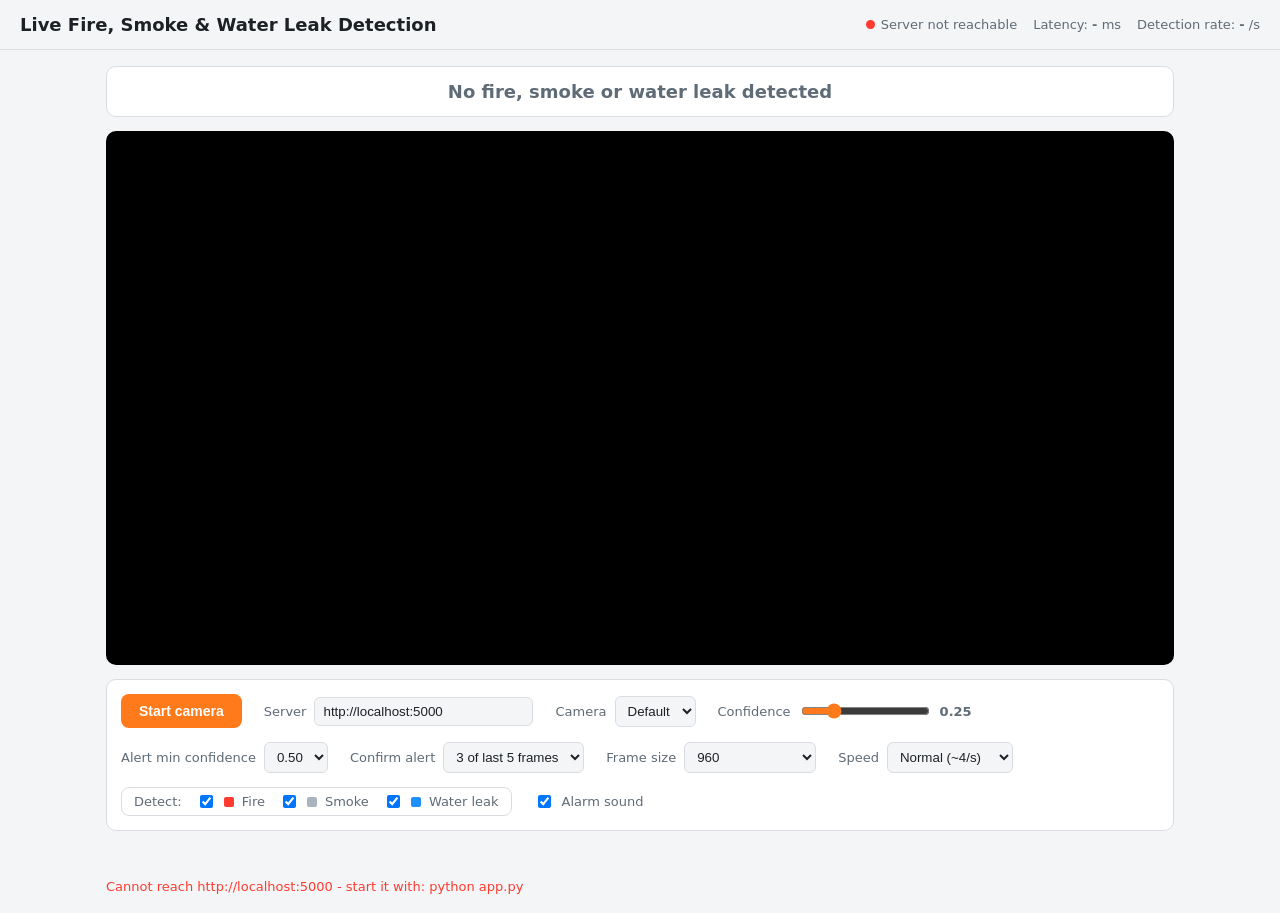
<file: FireSmokeWaterDetection/web/index.html>
<!DOCTYPE html>
<html lang="en">
<head>
<meta charset="UTF-8">
<meta name="viewport" content="width=device-width, initial-scale=1">
<title>Live Fire, Smoke &amp; Water Leak Detection</title>
<style>
  :root {
    --bg: #12151a; --panel: #1b2027; --text: #e8eaed; --muted: #9aa3ad;
    --accent: #ff7a1a; --ok: #3ecf6e; --danger: #ff3b30; --border: #2b323b;
  }
  @media (prefers-color-scheme: light) {
    :root { --bg: #f4f5f7; --panel: #fff; --text: #1d2126; --muted: #5f6b76; --border: #d9dde2; }
  }
  * { box-sizing: border-box; }
  body { margin: 0; font-family: system-ui, Segoe UI, Roboto, sans-serif;
         background: var(--bg); color: var(--text); }
  header { padding: 14px 20px; border-bottom: 1px solid var(--border);
           display: flex; align-items: center; justify-content: space-between; gap: 12px; flex-wrap: wrap; }
  h1 { font-size: 18px; margin: 0; }
  .status { font-size: 13px; color: var(--muted); display: flex; gap: 16px; flex-wrap: wrap; }
  .dot { display: inline-block; width: 9px; height: 9px; border-radius: 50%;
         background: var(--muted); margin-right: 6px; }
  .dot.on { background: var(--ok); } .dot.bad { background: var(--danger); }
  main { max-width: 1100px; margin: 0 auto; padding: 16px; display: grid; gap: 14px; }
  #alert { padding: 14px 18px; border-radius: 10px; font-weight: 700; font-size: 18px;
           text-align: center; background: var(--panel); border: 1px solid var(--border); color: var(--muted); }
  #alert.fire { background: var(--danger); color: #fff; border-color: var(--danger); animation: pulse 0.8s infinite; }
  #alert.smoke { background: #7a8794; color: #fff; border-color: #7a8794; }
  #alert.leak { background: #1e7fe0; color: #fff; border-color: #1e7fe0; animation: pulse 1.2s infinite; }
  @keyframes pulse { 50% { opacity: .65; } }
  .stage { position: relative; background: #000; border-radius: 10px; overflow: hidden; min-height: 200px; }
  video { display: block; width: 100%; height: auto; }
  canvas#overlay { position: absolute; left: 0; top: 0; pointer-events: none; }
  .controls { background: var(--panel); border: 1px solid var(--border); border-radius: 10px;
              padding: 14px; display: flex; flex-wrap: wrap; gap: 14px 22px; align-items: center; }
  label { font-size: 13px; color: var(--muted); display: flex; align-items: center; gap: 8px; }
  select, input[type=range] { accent-color: var(--accent); }
  input[type=text] { background: var(--bg); color: var(--text); border: 1px solid var(--border);
                     border-radius: 6px; padding: 6px 8px; }
  select { background: var(--bg); color: var(--text); border: 1px solid var(--border);
           border-radius: 6px; padding: 6px 8px; }
  button { background: var(--accent); color: #fff; border: 0; border-radius: 8px;
           padding: 9px 18px; font-size: 14px; font-weight: 600; cursor: pointer; }
  button.stop { background: var(--danger); }
  button:disabled { opacity: .5; cursor: default; }
  .classes { display: flex; align-items: center; gap: 14px; font-size: 13px; color: var(--muted);
             padding: 4px 12px; border: 1px solid var(--border); border-radius: 8px; }
  .classes i { display: inline-block; width: 10px; height: 10px; border-radius: 2px; }
  #list { font-size: 13px; color: var(--muted); min-height: 20px; }
  #msg { font-size: 13px; color: var(--danger); min-height: 18px; }
</style>
</head>
<body>
<header>
  <h1>Live Fire, Smoke &amp; Water Leak Detection</h1>
  <div class="status">
    <span><span class="dot" id="srvDot"></span><span id="srvTxt">Checking server...</span></span>
    <span>Latency: <b id="lat">-</b> ms</span>
    <span>Detection rate: <b id="fps">-</b> /s</span>
  </div>
</header>

<main>
  <div id="alert">No fire, smoke or water leak detected</div>

  <div class="stage">
    <video id="video" autoplay playsinline muted></video>
    <canvas id="overlay"></canvas>
  </div>

  <div class="controls">
    <button id="toggle">Start camera</button>
    <label>Server <input type="text" id="api" size="24" spellcheck="false"
      title="Address of the Python server (python app.py)"></label>
    <label>Camera <select id="cam"><option value="">Default</option></select></label>
    <label>Confidence <input type="range" id="conf" min="0.05" max="0.95" step="0.05" value="0.25">
      <b id="confVal">0.25</b></label>
    <label>Alert min confidence
      <select id="alertConf">
        <option value="0.25">0.25</option><option value="0.4">0.40</option>
        <option value="0.5" selected>0.50</option><option value="0.6">0.60</option>
        <option value="0.7">0.70</option><option value="0.8">0.80</option>
      </select></label>
    <label>Confirm alert
      <select id="confirm">
        <option value="1">Instant</option>
        <option value="3" selected>3 of last 5 frames</option>
        <option value="4">4 of last 5 frames</option>
      </select></label>
    <label>Frame size
      <select id="size">
        <option value="640">640 (fast)</option>
        <option value="960" selected>960</option>
        <option value="1280">1280 (sharpest)</option>
      </select></label>
    <label>Speed
      <select id="rate">
        <option value="100">Fast (~10/s)</option>
        <option value="250" selected>Normal (~4/s)</option>
        <option value="500">Slow (~2/s)</option>
        <option value="1000">Very slow (1/s)</option>
      </select>
    </label>
    <span class="classes">Detect:
      <label><input type="checkbox" id="chkFire" data-kind="fire" checked> <i style="background:#ff3b30"></i>Fire</label>
      <label><input type="checkbox" id="chkSmoke" data-kind="smoke" checked> <i style="background:#aab4be"></i>Smoke</label>
      <label><input type="checkbox" id="chkLeak" data-kind="leak" checked> <i style="background:#1e90ff"></i>Water leak</label>
    </span>
    <label><input type="checkbox" id="sound" checked> Alarm sound</label>
  </div>

  <div id="list"></div>
  <div id="msg"></div>
</main>

<script>
const $ = id => document.getElementById(id);
const video = $('video'), overlay = $('overlay'), octx = overlay.getContext('2d');
const grab = document.createElement('canvas'), gctx = grab.getContext('2d');

let stream = null, running = false, lastAlarm = 0, audioCtx = null;

// ---- server address ----
// Served by Flask (port 5000)  -> same origin.  Hosted elsewhere (e.g. Visual Studio) -> Flask on :5000.
const params = new URLSearchParams(location.search);
$('api').value = params.get('api') ||
  (location.port === '5000' ? location.origin : 'http://localhost:5000');
const apiUrl = path => $('api').value.trim().replace(/\/+$/, '') + path;

function checkServer() {
  $('srvDot').className = 'dot'; $('srvTxt').textContent = 'Checking server...';
  return fetch(apiUrl('/health')).then(r => {
    if (!r.ok) throw new Error('HTTP ' + r.status);
    return r.json();
  }).then(() => {
    $('srvDot').className = 'dot on'; $('srvTxt').textContent = 'Server connected';
    $('msg').textContent = ''; return true;
  }).catch(() => {
    $('srvDot').className = 'dot bad';
    $('srvTxt').textContent = 'Server not reachable';
    $('msg').textContent = 'Cannot reach ' + $('api').value + ' - start it with: python app.py';
    return false;
  });
}
$('api').addEventListener('change', checkServer);
checkServer();

$('conf').addEventListener('input', e => $('confVal').textContent = (+e.target.value).toFixed(2));

// ---- camera ----
async function listCameras() {
  const devs = (await navigator.mediaDevices.enumerateDevices()).filter(d => d.kind === 'videoinput');
  const cur = $('cam').value;
  $('cam').innerHTML = '<option value="">Default</option>' +
    devs.map((d, i) => `<option value="${d.deviceId}">${d.label || 'Camera ' + (i + 1)}</option>`).join('');
  $('cam').value = cur;
}

async function startCamera() {
  $('msg').textContent = '';
  const id = $('cam').value;
  const constraints = { audio: false, video: { width: { ideal: 1280 }, height: { ideal: 720 } } };
  if (id) constraints.video.deviceId = { exact: id };
  else constraints.video.facingMode = 'environment';

  try {
    stream = await navigator.mediaDevices.getUserMedia(constraints);
  } catch (e) {
    $('msg').textContent = 'Cannot access camera: ' + e.message +
      ' (camera needs http://localhost or https)';
    return false;
  }
  video.srcObject = stream;
  await video.play();
  await listCameras();
  return true;
}

function stopCamera() {
  running = false;
  if (stream) stream.getTracks().forEach(t => t.stop());
  stream = null; hist = []; lastData = null;
  video.srcObject = null;
  octx.clearRect(0, 0, overlay.width, overlay.height);
  setAlert(null);
  $('list').textContent = '';
}

$('toggle').addEventListener('click', async () => {
  if (running) {
    stopCamera();
    $('toggle').textContent = 'Start camera';
    $('toggle').classList.remove('stop');
    return;
  }
  if (!audioCtx) audioCtx = new (window.AudioContext || window.webkitAudioContext)();
  if (await startCamera()) {
    running = true;
    $('toggle').textContent = 'Stop camera';
    $('toggle').classList.add('stop');
    loop();
  }
});

$('cam').addEventListener('change', async () => {
  if (!running) return;
  stream.getTracks().forEach(t => t.stop());
  await startCamera();
});

// ---- detection loop ----
let times = [], failed = false, hist = [], lastData = null;
async function loop() {
  if (!running) return;
  const t0 = performance.now();
  failed = false;

  try {
    if (video.videoWidth > 0) {
      const size = +$('size').value;
      const scale = Math.min(1, size / video.videoWidth);
      grab.width = Math.round(video.videoWidth * scale);
      grab.height = Math.round(video.videoHeight * scale);
      gctx.drawImage(video, 0, 0, grab.width, grab.height);
      const blob = await new Promise(r => grab.toBlob(r, 'image/jpeg', 0.92));

      const res = await fetch(apiUrl('/detect?conf=' + $('conf').value + '&imgsz=' + size), {
        method: 'POST', headers: { 'Content-Type': 'image/jpeg' }, body: blob
      });
      if (!res.ok) throw new Error('Server error ' + res.status);
      const data = await res.json();
      draw(data);
      $('lat').textContent = data.ms;
      $('srvDot').className = 'dot on';
      $('srvTxt').textContent = 'Server connected';
      $('msg').textContent = '';
    }
  } catch (e) {
    failed = true;
    $('srvDot').className = 'dot bad';
    $('srvTxt').textContent = 'Server error';
    $('msg').textContent = e.message + ' (' + $('api').value + ')';
  }

  const now = performance.now();
  times.push(now); times = times.filter(t => now - t < 3000);
  if (times.length > 1) $('fps').textContent = ((times.length - 1) / ((now - times[0]) / 1000)).toFixed(1);

  const wait = failed ? 2000 : Math.max(0, +$('rate').value - (now - t0));
  setTimeout(loop, wait);
}

// ---- drawing ----
const COLORS = { fire: '#ff3b30', smoke: '#aab4be', leak: '#1e90ff' };
const kindOf = l => { l = l.toLowerCase();
  return l.includes('fire') ? 'fire' : l.includes('smoke') ? 'smoke' :
         (l.includes('leak') || l.includes('water')) ? 'leak' : null; };
const colorFor = l => COLORS[kindOf(l)] || '#ffb020';

function draw(data) {
  overlay.width = video.clientWidth;
  overlay.height = video.clientHeight;
  const sx = overlay.width / data.width, sy = overlay.height / data.height;
  octx.clearRect(0, 0, overlay.width, overlay.height);
  octx.lineWidth = 3; octx.font = '600 14px system-ui, sans-serif'; octx.textBaseline = 'top';

  lastData = data;
  // only show/alert on the classes that are ticked (labels the page does not recognise are always shown)
  const enabled = { fire: $('chkFire').checked, smoke: $('chkSmoke').checked, leak: $('chkLeak').checked };
  const shown = data.detections.filter(d => { const k = kindOf(d.label); return !k || enabled[k]; });

  let hasFire = false, hasSmoke = false, hasLeak = false;
  const alertMin = +$('alertConf').value;
  for (const d of shown) {
    const [x1, y1, x2, y2] = d.box;
    const x = x1 * sx, y = y1 * sy, w = (x2 - x1) * sx, h = (y2 - y1) * sy;
    const c = colorFor(d.label);
    octx.strokeStyle = c; octx.strokeRect(x, y, w, h);
    const text = `${d.label} ${(d.conf * 100).toFixed(0)}%`;
    const tw = octx.measureText(text).width + 10;
    const ty = y - 22 < 0 ? y : y - 22;
    octx.fillStyle = c; octx.fillRect(x, ty, tw, 22);
    octx.fillStyle = '#fff'; octx.fillText(text, x + 5, ty + 4);
    const l = d.label.toLowerCase();
    if (d.conf >= alertMin) {            // boxes below this are shown but do not raise the alarm
      if (l.includes('fire')) hasFire = true;
      if (l.includes('smoke')) hasSmoke = true;
      if (kindOf(l) === 'leak') hasLeak = true;
    }
  }

  $('list').textContent = shown.length
    ? 'Detected: ' + shown.map(d => `${d.label} (${(d.conf * 100).toFixed(0)}%)`).join(', ')
    : '';
  // require the detection in N of the last 5 frames before alerting (filters one-frame false alarms)
  hist.push({ fire: hasFire, smoke: hasSmoke, leak: hasLeak });
  if (hist.length > 5) hist.shift();
  const need = +$('confirm').value;
  const fireHits = hist.filter(x => x.fire).length;
  const smokeHits = hist.filter(x => x.smoke).length;
  const leakHits = hist.filter(x => x.leak).length;
  setAlert(fireHits >= need ? 'fire' : smokeHits >= need ? 'smoke' : leakHits >= need ? 'leak' : null);
}

document.querySelectorAll('.classes input').forEach(c => c.addEventListener('change', () => {
  hist = [];                       // forget earlier frames so a switched-off class stops alerting at once
  if (lastData) draw(lastData);    // redraw the last result with the new selection
  else setAlert(null);
}));

function setAlert(kind) {
  const el = $('alert');
  el.className = kind || '';
  el.textContent = kind === 'fire' ? 'FIRE DETECTED' :
                   kind === 'smoke' ? 'SMOKE DETECTED' :
                   kind === 'leak' ? 'WATER LEAK DETECTED' : 'No fire, smoke or water leak detected';
  if (kind && $('sound').checked) beep();
}

function beep() {
  const now = Date.now();
  if (!audioCtx || now - lastAlarm < 2000) return;
  lastAlarm = now;
  const o = audioCtx.createOscillator(), g = audioCtx.createGain();
  o.type = 'square'; o.frequency.value = 880; g.gain.value = 0.08;
  o.connect(g); g.connect(audioCtx.destination);
  o.start(); o.stop(audioCtx.currentTime + 0.35);
}

window.addEventListener('beforeunload', stopCamera);
</script>
</body>
</html>
</file>
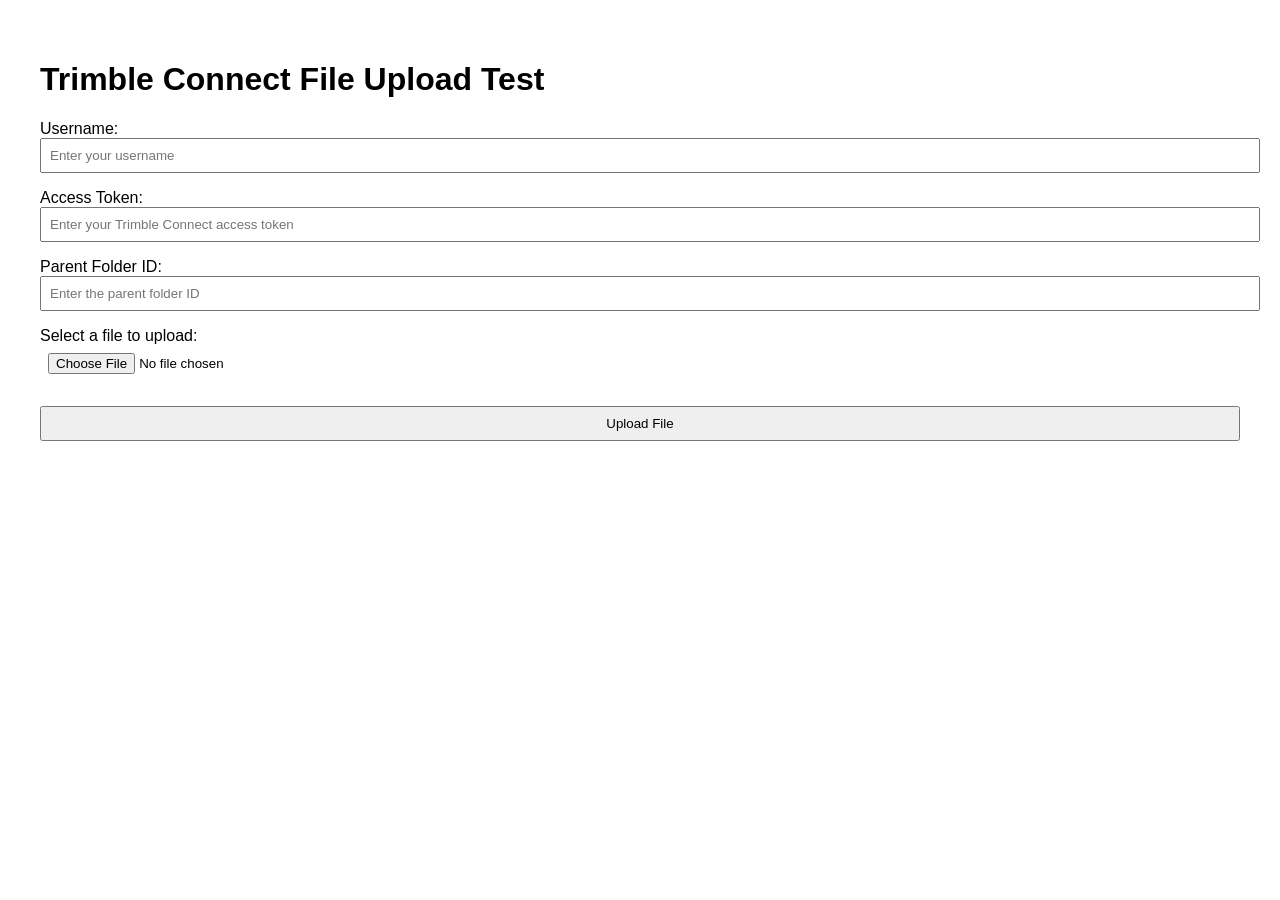
<file: upload-test.html>
<!DOCTYPE html>
<html lang="en">
<head>
  <meta charset="UTF-8">
  <meta name="viewport" content="width=device-width, initial-scale=1.0">
  <title>Trimble Connect Upload Test</title>
  <style>
    body {
      font-family: sans-serif;
      padding: 2rem;
    }
    input, button {
      margin-bottom: 1rem;
      width: 100%;
      padding: 0.5rem;
    }
    #file-name {
      margin-top: -0.5rem;
      margin-bottom: 1rem;
      font-style: italic;
    }
  </style>
</head>
<body>

  <h1>Trimble Connect File Upload Test</h1>

  <div>
    <label for="username">Username:</label>
    <input type="text" id="username" placeholder="Enter your username">
  </div>

  <div>
    <label for="access-token">Access Token:</label>
    <input type="text" id="access-token" placeholder="Enter your Trimble Connect access token">
  </div>

  <div>
    <label for="parent-folder-id">Parent Folder ID:</label>
    <input type="text" id="parent-folder-id" placeholder="Enter the parent folder ID">
  </div>

  <div>
    <label for="file-input">Select a file to upload:</label>
    <input type="file" id="file-input">
    <div id="file-name"></div>
  </div>

  <button id="upload-button">Upload File</button>

  <script src="trimble-connect-upload.js"></script>
  <script>
    const fileInput = document.getElementById('file-input');
    const fileNameDisplay = document.getElementById('file-name');

    fileInput.addEventListener('change', () => {
      if (fileInput.files.length > 0) {
        fileNameDisplay.textContent = `${fileInput.files[0].name}`;
      } else {
        fileNameDisplay.textContent = '';
      }
    });

    document.getElementById('upload-button').addEventListener('click', async () => {
      const usernameInput = document.getElementById('username');
      const accessTokenInput = document.getElementById('access-token');
      const parentFolderIdInput = document.getElementById('parent-folder-id');

      const filename = fileInput.files[0].name;
      const file = fileInput.files[0];
      const username = usernameInput.value;
      const accessToken = accessTokenInput.value;
      const parentFolderId = parentFolderIdInput.value;

      await uploadFile(filename, file, username, accessToken, parentFolderId);
    });
  </script>

</body>
</html>
</file>
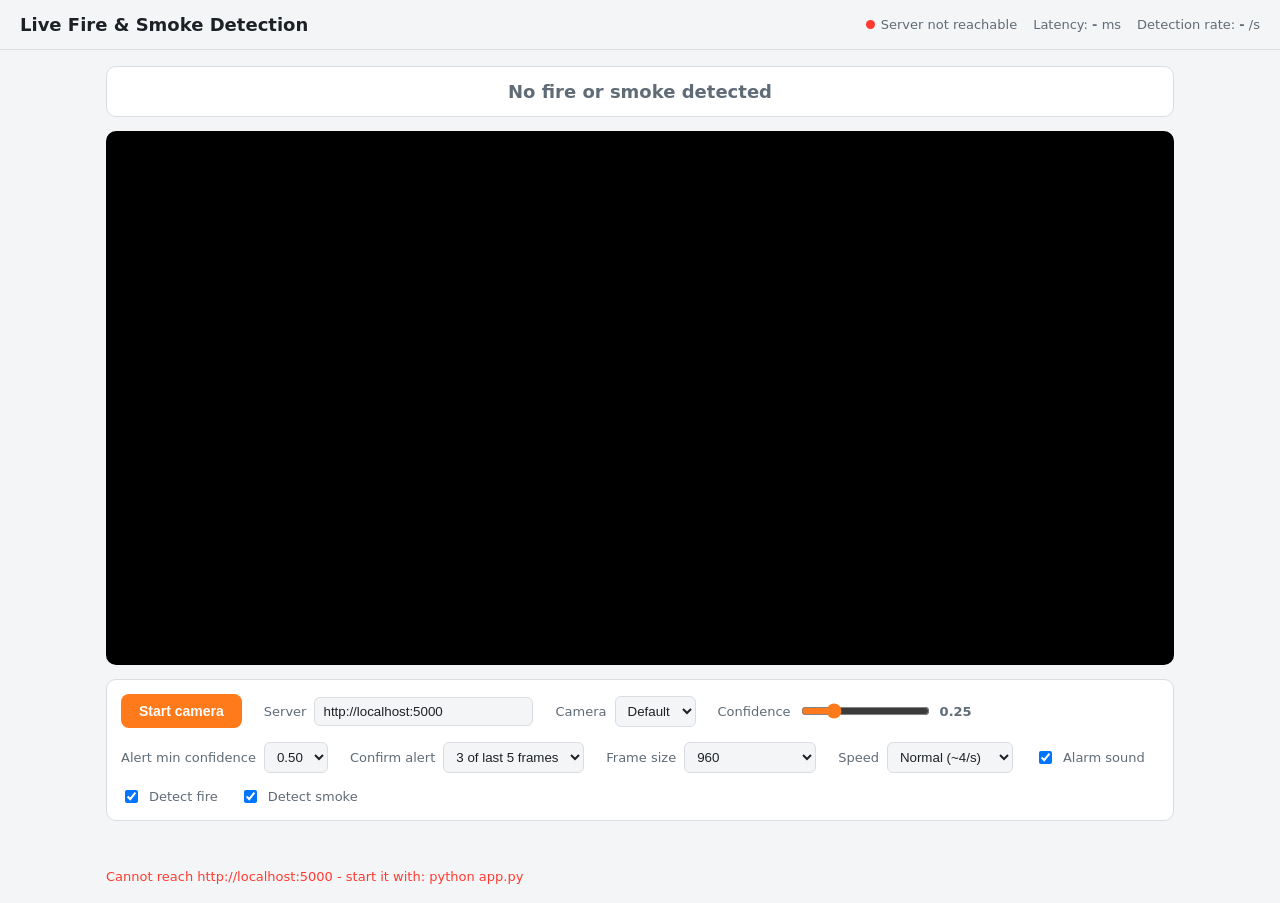
<file: FireSmokeWaterDetection/web/fire_smoke.html>
<!DOCTYPE html>
<html lang="en">
<head>
<meta charset="UTF-8">
<meta name="viewport" content="width=device-width, initial-scale=1">
<title>Live Fire &amp; Smoke Detection</title>
<style>
  :root {
    --bg: #12151a; --panel: #1b2027; --text: #e8eaed; --muted: #9aa3ad;
    --accent: #ff7a1a; --ok: #3ecf6e; --danger: #ff3b30; --border: #2b323b;
  }
  @media (prefers-color-scheme: light) {
    :root { --bg: #f4f5f7; --panel: #fff; --text: #1d2126; --muted: #5f6b76; --border: #d9dde2; }
  }
  * { box-sizing: border-box; }
  body { margin: 0; font-family: system-ui, Segoe UI, Roboto, sans-serif;
         background: var(--bg); color: var(--text); }
  header { padding: 14px 20px; border-bottom: 1px solid var(--border);
           display: flex; align-items: center; justify-content: space-between; gap: 12px; flex-wrap: wrap; }
  h1 { font-size: 18px; margin: 0; }
  .status { font-size: 13px; color: var(--muted); display: flex; gap: 16px; flex-wrap: wrap; }
  .dot { display: inline-block; width: 9px; height: 9px; border-radius: 50%;
         background: var(--muted); margin-right: 6px; }
  .dot.on { background: var(--ok); } .dot.bad { background: var(--danger); }
  main { max-width: 1100px; margin: 0 auto; padding: 16px; display: grid; gap: 14px; }
  #alert { padding: 14px 18px; border-radius: 10px; font-weight: 700; font-size: 18px;
           text-align: center; background: var(--panel); border: 1px solid var(--border); color: var(--muted); }
  #alert.fire { background: var(--danger); color: #fff; border-color: var(--danger); animation: pulse 0.8s infinite; }
  #alert.smoke { background: #7a8794; color: #fff; border-color: #7a8794; }
  @keyframes pulse { 50% { opacity: .65; } }
  .stage { position: relative; background: #000; border-radius: 10px; overflow: hidden; min-height: 200px; }
  video { display: block; width: 100%; height: auto; }
  canvas#overlay { position: absolute; left: 0; top: 0; pointer-events: none; }
  .controls { background: var(--panel); border: 1px solid var(--border); border-radius: 10px;
              padding: 14px; display: flex; flex-wrap: wrap; gap: 14px 22px; align-items: center; }
  label { font-size: 13px; color: var(--muted); display: flex; align-items: center; gap: 8px; }
  select, input[type=range] { accent-color: var(--accent); }
  input[type=text] { background: var(--bg); color: var(--text); border: 1px solid var(--border);
                     border-radius: 6px; padding: 6px 8px; }
  select { background: var(--bg); color: var(--text); border: 1px solid var(--border);
           border-radius: 6px; padding: 6px 8px; }
  button { background: var(--accent); color: #fff; border: 0; border-radius: 8px;
           padding: 9px 18px; font-size: 14px; font-weight: 600; cursor: pointer; }
  button.stop { background: var(--danger); }
  button:disabled { opacity: .5; cursor: default; }
  #list { font-size: 13px; color: var(--muted); min-height: 20px; }
  #msg { font-size: 13px; color: var(--danger); min-height: 18px; }
</style>
</head>
<body>
<header>
  <h1>Live Fire &amp; Smoke Detection</h1>
  <div class="status">
    <span><span class="dot" id="srvDot"></span><span id="srvTxt">Checking server...</span></span>
    <span>Latency: <b id="lat">-</b> ms</span>
    <span>Detection rate: <b id="fps">-</b> /s</span>
  </div>
</header>

<main>
  <div id="alert">No fire or smoke detected</div>

  <div class="stage">
    <video id="video" autoplay playsinline muted></video>
    <canvas id="overlay"></canvas>
  </div>

  <div class="controls">
    <button id="toggle">Start camera</button>
    <label>Server <input type="text" id="api" size="24" spellcheck="false"
      title="Address of the Python server (python app.py)"></label>
    <label>Camera <select id="cam"><option value="">Default</option></select></label>
    <label>Confidence <input type="range" id="conf" min="0.05" max="0.95" step="0.05" value="0.25">
      <b id="confVal">0.25</b></label>
    <label>Alert min confidence
      <select id="alertConf">
        <option value="0.25">0.25</option><option value="0.4">0.40</option>
        <option value="0.5" selected>0.50</option><option value="0.6">0.60</option>
        <option value="0.7">0.70</option><option value="0.8">0.80</option>
      </select></label>
    <label>Confirm alert
      <select id="confirm">
        <option value="1">Instant</option>
        <option value="3" selected>3 of last 5 frames</option>
        <option value="4">4 of last 5 frames</option>
      </select></label>
    <label>Frame size
      <select id="size">
        <option value="640">640 (fast)</option>
        <option value="960" selected>960</option>
        <option value="1280">1280 (sharpest)</option>
      </select></label>
    <label>Speed
      <select id="rate">
        <option value="100">Fast (~10/s)</option>
        <option value="250" selected>Normal (~4/s)</option>
        <option value="500">Slow (~2/s)</option>
        <option value="1000">Very slow (1/s)</option>
      </select>
    </label>
    <label><input type="checkbox" id="sound" checked> Alarm sound</label>
    <label><input type="checkbox" id="detFire" checked> Detect fire</label>
    <label><input type="checkbox" id="detSmoke" checked> Detect smoke</label>
  </div>

  <div id="list"></div>
  <div id="msg"></div>
</main>

<script>
const $ = id => document.getElementById(id);
const video = $('video'), overlay = $('overlay'), octx = overlay.getContext('2d');
const grab = document.createElement('canvas'), gctx = grab.getContext('2d');

let stream = null, running = false, lastAlarm = 0, audioCtx = null;

// ---- server address ----
// Served by Flask (port 5000)  -> same origin.  Hosted elsewhere (e.g. Visual Studio) -> Flask on :5000.
const params = new URLSearchParams(location.search);
$('api').value = params.get('api') ||
  (location.port === '5000' ? location.origin : 'http://localhost:5000');
const apiUrl = path => $('api').value.trim().replace(/\/+$/, '') + path;

function checkServer() {
  $('srvDot').className = 'dot'; $('srvTxt').textContent = 'Checking server...';
  return fetch(apiUrl('/health')).then(r => {
    if (!r.ok) throw new Error('HTTP ' + r.status);
    return r.json();
  }).then(() => {
    $('srvDot').className = 'dot on'; $('srvTxt').textContent = 'Server connected';
    $('msg').textContent = ''; return true;
  }).catch(() => {
    $('srvDot').className = 'dot bad';
    $('srvTxt').textContent = 'Server not reachable';
    $('msg').textContent = 'Cannot reach ' + $('api').value + ' - start it with: python app.py';
    return false;
  });
}
$('api').addEventListener('change', checkServer);
checkServer();

$('conf').addEventListener('input', e => $('confVal').textContent = (+e.target.value).toFixed(2));

// reset alert history when a detect checkbox changes so stale alerts don't linger
['detFire', 'detSmoke'].forEach(id =>
  $(id).addEventListener('change', () => { hist = []; setAlert(null); }));

// ---- camera ----
async function listCameras() {
  const devs = (await navigator.mediaDevices.enumerateDevices()).filter(d => d.kind === 'videoinput');
  const cur = $('cam').value;
  $('cam').innerHTML = '<option value="">Default</option>' +
    devs.map((d, i) => `<option value="${d.deviceId}">${d.label || 'Camera ' + (i + 1)}</option>`).join('');
  $('cam').value = cur;
}

async function startCamera() {
  $('msg').textContent = '';
  const id = $('cam').value;
  const constraints = { audio: false, video: { width: { ideal: 1280 }, height: { ideal: 720 } } };
  if (id) constraints.video.deviceId = { exact: id };
  else constraints.video.facingMode = 'environment';

  try {
    stream = await navigator.mediaDevices.getUserMedia(constraints);
  } catch (e) {
    $('msg').textContent = 'Cannot access camera: ' + e.message +
      ' (camera needs http://localhost or https)';
    return false;
  }
  video.srcObject = stream;
  await video.play();
  await listCameras();
  return true;
}

function stopCamera() {
  running = false;
  if (stream) stream.getTracks().forEach(t => t.stop());
  stream = null; hist = [];
  video.srcObject = null;
  octx.clearRect(0, 0, overlay.width, overlay.height);
  setAlert(null);
  $('list').textContent = '';
}

$('toggle').addEventListener('click', async () => {
  if (running) {
    stopCamera();
    $('toggle').textContent = 'Start camera';
    $('toggle').classList.remove('stop');
    return;
  }
  if (!audioCtx) audioCtx = new (window.AudioContext || window.webkitAudioContext)();
  if (await startCamera()) {
    running = true;
    $('toggle').textContent = 'Stop camera';
    $('toggle').classList.add('stop');
    loop();
  }
});

$('cam').addEventListener('change', async () => {
  if (!running) return;
  stream.getTracks().forEach(t => t.stop());
  await startCamera();
});

// ---- detection loop ----
let times = [], failed = false, hist = [];
async function loop() {
  if (!running) return;
  const t0 = performance.now();
  failed = false;

  try {
    if (video.videoWidth > 0) {
      const size = +$('size').value;
      const scale = Math.min(1, size / video.videoWidth);
      grab.width = Math.round(video.videoWidth * scale);
      grab.height = Math.round(video.videoHeight * scale);
      gctx.drawImage(video, 0, 0, grab.width, grab.height);
      const blob = await new Promise(r => grab.toBlob(r, 'image/jpeg', 0.92));

      const res = await fetch(apiUrl('/detect?conf=' + $('conf').value + '&imgsz=' + size), {
        method: 'POST', headers: { 'Content-Type': 'image/jpeg' }, body: blob
      });
      if (!res.ok) throw new Error('Server error ' + res.status);
      const data = await res.json();
      draw(data);
      $('lat').textContent = data.ms;
      $('srvDot').className = 'dot on';
      $('srvTxt').textContent = 'Server connected';
      $('msg').textContent = '';
    }
  } catch (e) {
    failed = true;
    $('srvDot').className = 'dot bad';
    $('srvTxt').textContent = 'Server error';
    $('msg').textContent = e.message + ' (' + $('api').value + ')';
  }

  const now = performance.now();
  times.push(now); times = times.filter(t => now - t < 3000);
  if (times.length > 1) $('fps').textContent = ((times.length - 1) / ((now - times[0]) / 1000)).toFixed(1);

  const wait = failed ? 2000 : Math.max(0, +$('rate').value - (now - t0));
  setTimeout(loop, wait);
}

// ---- drawing ----
const COLORS = { fire: '#ff3b30', smoke: '#aab4be' };
const colorFor = l => COLORS[l.toLowerCase()] ||
  (l.toLowerCase().includes('fire') ? COLORS.fire : l.toLowerCase().includes('smoke') ? COLORS.smoke : '#ffb020');

function draw(data) {
  overlay.width = video.clientWidth;
  overlay.height = video.clientHeight;
  const sx = overlay.width / data.width, sy = overlay.height / data.height;
  octx.clearRect(0, 0, overlay.width, overlay.height);
  octx.lineWidth = 3; octx.font = '600 14px system-ui, sans-serif'; octx.textBaseline = 'top';

  // keep only the classes the user wants to detect
  const wantFire = $('detFire').checked, wantSmoke = $('detSmoke').checked;
  const dets = data.detections.filter(d => {
    const l = d.label.toLowerCase();
    if (l.includes('fire'))  return wantFire;
    if (l.includes('smoke')) return wantSmoke;
    return true;                       // any other class passes through
  });

  let hasFire = false, hasSmoke = false;
  const alertMin = +$('alertConf').value;
  for (const d of dets) {
    const [x1, y1, x2, y2] = d.box;
    const x = x1 * sx, y = y1 * sy, w = (x2 - x1) * sx, h = (y2 - y1) * sy;
    const c = colorFor(d.label);
    octx.strokeStyle = c; octx.strokeRect(x, y, w, h);
    const text = `${d.label} ${(d.conf * 100).toFixed(0)}%`;
    const tw = octx.measureText(text).width + 10;
    const ty = y - 22 < 0 ? y : y - 22;
    octx.fillStyle = c; octx.fillRect(x, ty, tw, 22);
    octx.fillStyle = '#fff'; octx.fillText(text, x + 5, ty + 4);
    const l = d.label.toLowerCase();
    if (d.conf >= alertMin) {            // boxes below this are shown but do not raise the alarm
      if (l.includes('fire')) hasFire = true;
      if (l.includes('smoke')) hasSmoke = true;
    }
  }

  $('list').textContent = dets.length
    ? 'Detected: ' + dets.map(d => `${d.label} (${(d.conf * 100).toFixed(0)}%)`).join(', ')
    : '';
  // require the detection in N of the last 5 frames before alerting (filters one-frame false alarms)
  hist.push({ fire: hasFire, smoke: hasSmoke });
  if (hist.length > 5) hist.shift();
  const need = +$('confirm').value;
  const fireHits = hist.filter(x => x.fire).length;
  const smokeHits = hist.filter(x => x.smoke).length;
  setAlert(fireHits >= need ? 'fire' : smokeHits >= need ? 'smoke' : null);
}

function setAlert(kind) {
  const el = $('alert');
  el.className = kind || '';
  el.textContent = kind === 'fire' ? 'FIRE DETECTED' :
                   kind === 'smoke' ? 'SMOKE DETECTED' : 'No fire or smoke detected';
  if (kind && $('sound').checked) beep();
}

function beep() {
  const now = Date.now();
  if (!audioCtx || now - lastAlarm < 2000) return;
  lastAlarm = now;
  const o = audioCtx.createOscillator(), g = audioCtx.createGain();
  o.type = 'square'; o.frequency.value = 880; g.gain.value = 0.08;
  o.connect(g); g.connect(audioCtx.destination);
  o.start(); o.stop(audioCtx.currentTime + 0.35);
}

window.addEventListener('beforeunload', stopCamera);
</script>
</body>
</html>
</file>
